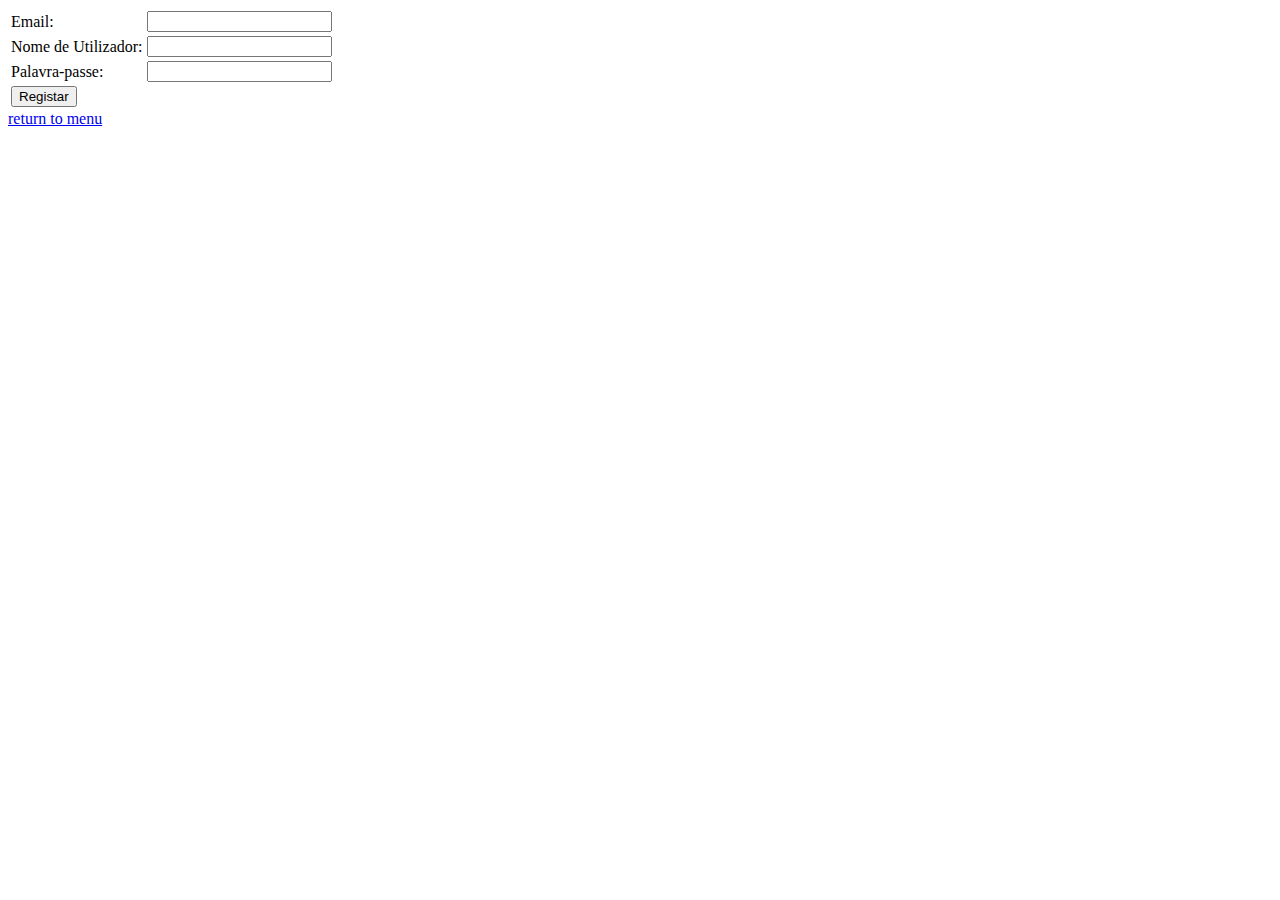
<file: register.html>
<!DOCTYPE html>
<html lang="en">
  <head>
    <meta charset="UTF-8" />
    <meta name="viewport" content="width=device-width, initial-scale=1.0" />
    <title>Register</title>
  </head>
  <body>
    <form id="register-form">
      <table>
        <tr>
          <td><label for="email">Email:</label></td>
          <td><input type="email" id="email" name="email" required /></td>
        </tr>
        <tr>
          <td><label for="username">Nome de Utilizador:</label></td>
          <td><input type="text" id="username" name="username" required /></td>
        </tr>
        <tr>
          <td><label for="password">Palavra-passe:</label></td>
          <td>
            <input type="password" id="password" name="password" required />
          </td>
        </tr>
        <tr>
          <td colspan="2">
            <button type="submit">Registar</button>
          </td>
        </tr>
      </table>
    </form>

    <a href="index.html">return to menu</a>

    <script src="/scripts/register.js"></script>
  </body>
</html>
</file>
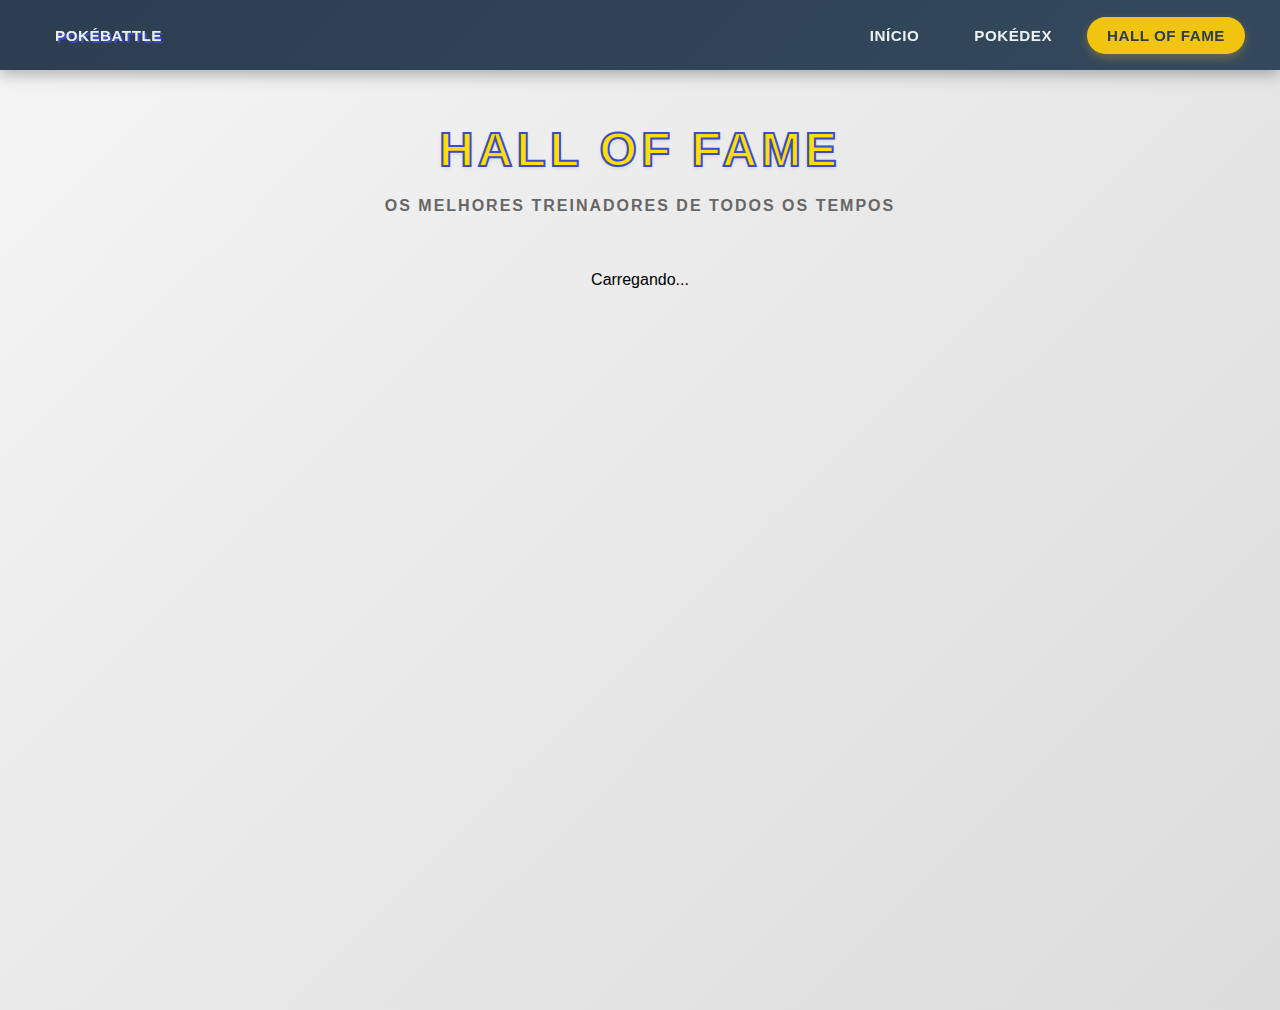
<file: html/hallOfFame.html>
<!DOCTYPE html>
<html lang="pt">

<head>
    <meta charset="UTF-8">
    <meta name="viewport" content="width=device-width, initial-scale=1.0">
    <title>Hall of Fame - PokéBattle</title>
    <link rel="stylesheet" href="/styles/styles.css">
    <link rel="stylesheet" href="/styles/index.css">
    <link rel="stylesheet" href="/styles/pokedex.css">
    <link rel="stylesheet" href="/styles/navbar.css">
</head>

<body class="hall-of-fame-body">

    <div class="pokedex-container">
        <header class="pokedex-header">
            <h1>Hall of Fame</h1>
            <p class="pokedex-subtitle">Os melhores treinadores de todos os tempos</p>
        </header>

        <div class="ranking-container-page">
            <ul id="ranking-list" class="ranking-list">Carregando...</ul>
        </div>

        <script src="/scripts/config.js"></script>
        <script src="/scripts/hallOfFame.js"></script>
        <script src="/scripts/navbar.js"></script>
</body>

</html>
</file>
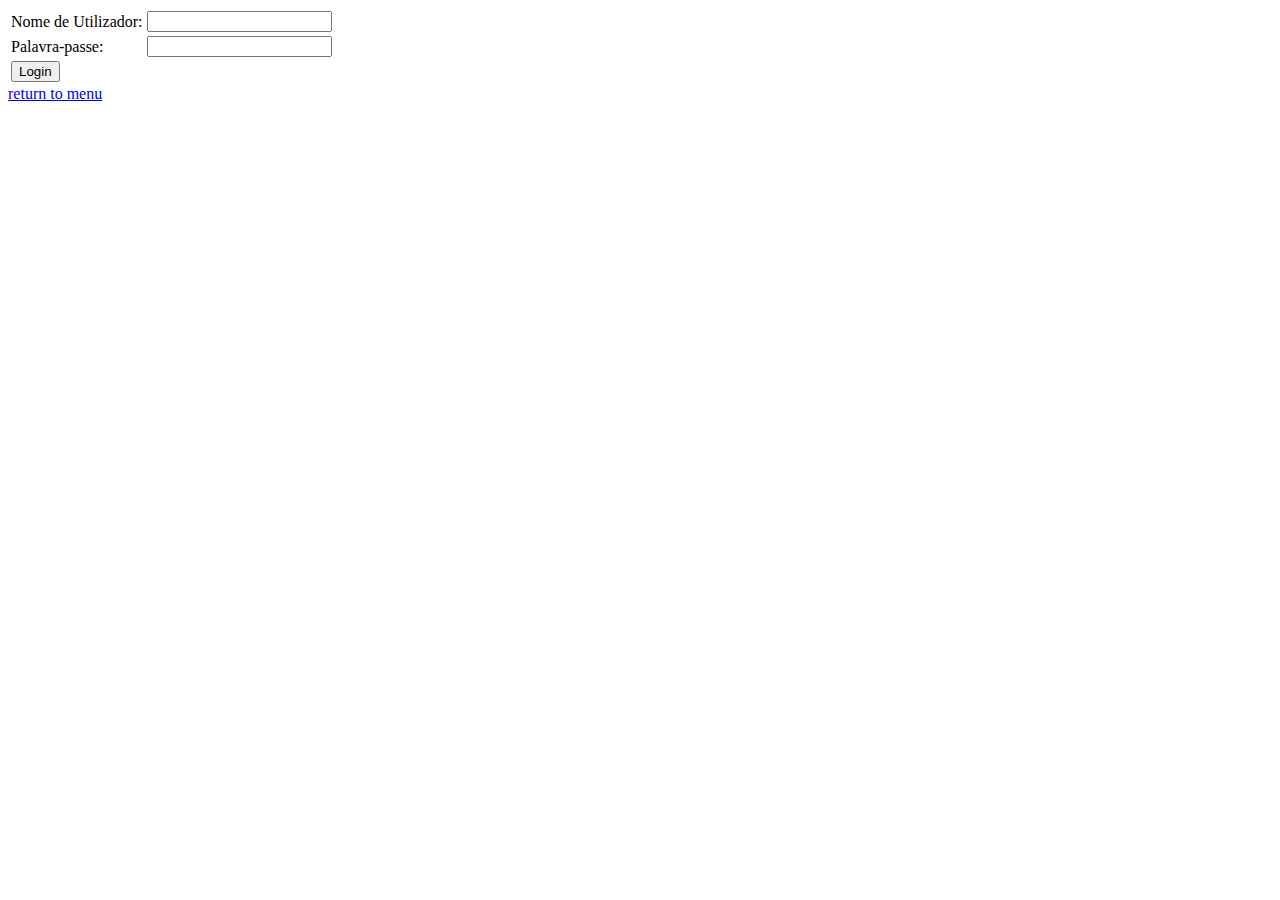
<file: html/login.html>
<!DOCTYPE html>
<html lang="en">
<head>
    <meta charset="UTF-8">
    <meta name="viewport" content="width=device-width, initial-scale=1.0">
    <title>Login</title>
</head>
<body>
    <form id="login-form">
      <table>
        <tr>
          <td><label for="username">Nome de Utilizador:</label></td>
          <td><input type="text" id="username" name="username" required /></td>
        </tr>
        <tr>
          <td><label for="password">Palavra-passe:</label></td>
          <td>
            <input type="password" id="password" name="password" required />
          </td>
        </tr>
        <tr>
          <td colspan="2">
            <button type="submit">Login</button>
          </td>
        </tr>
      </table>
    </form>

    <a href="/index.html">return to menu</a>

    <script src="/scripts/login.js"></script>
</body>
</html>
</file>
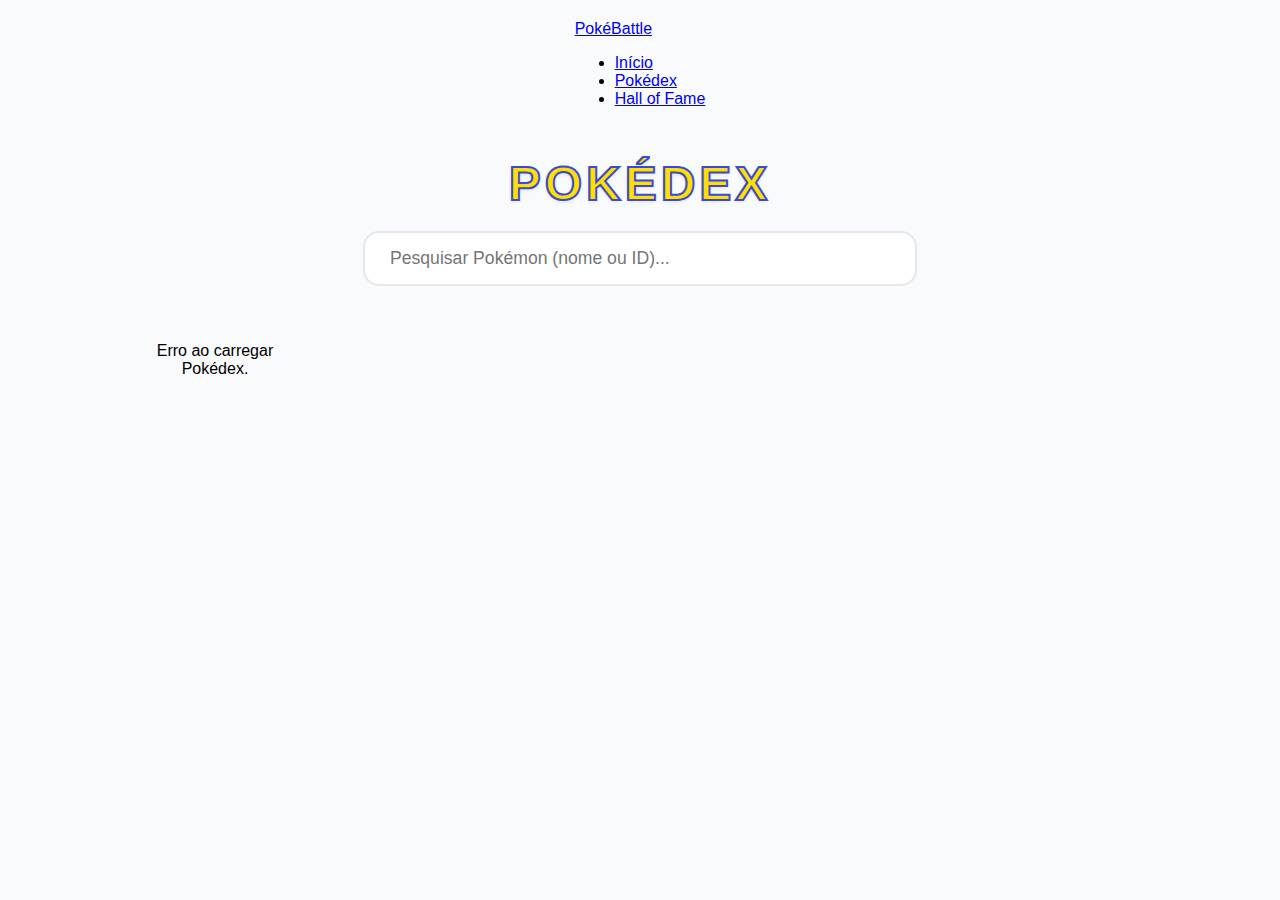
<file: html/pokedex.html>
<!DOCTYPE html>
<html lang="pt">
<head>
    <meta charset="UTF-8">
    <meta name="viewport" content="width=device-width, initial-scale=1.0">
    <title>Pokédex - PokéBattle</title>
    <link rel="stylesheet" href="/styles/styles.css">
    <link rel="stylesheet" href="/styles/pokedex.css">
</head>
<body>

    <div class="pokedex-container">
        <header class="pokedex-header">
            <h1>Pokédex</h1>
            <div class="search-box">
                <label for="pokedex-search" style="position:absolute; width:1px; height:1px; overflow:hidden; clip:rect(0,0,0,0);">Pesquisar Pokémon</label>
                <input type="text" id="pokedex-search" placeholder="Pesquisar Pokémon (nome ou ID)...">
            </div>
        </header>

        <div id="pokedex-grid" class="pokedex-grid">
            <p class="loading-text">A carregar a base de dados da Liga...</p>
        </div>

        <div id="pokedex-modal" class="pokedex-modal">
            <div class="modal-body">
                <button class="close-modal" aria-label="Fechar detalhes">&times;</button>
                <div id="pokemon-details"></div>
            </div>
        </div>
    </div>

    <script src="/scripts/config.js"></script>
    <script src="/scripts/pokedex.js"></script>
    <script src="/scripts/navbar.js"></script>
</body>
</html>
</file>
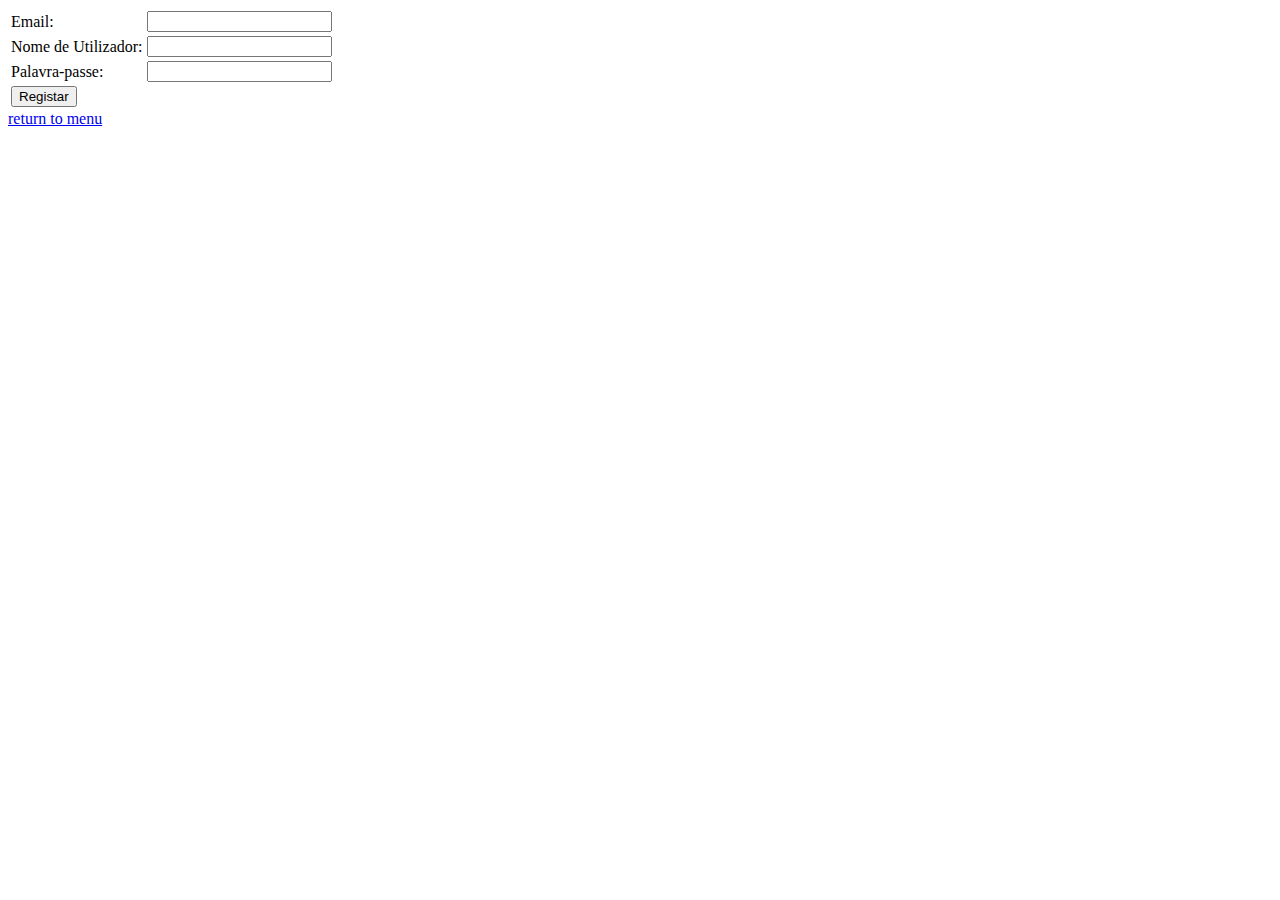
<file: html/register.html>
<!DOCTYPE html>
<html lang="en">

<head>
  <meta charset="UTF-8" />
  <meta name="viewport" content="width=device-width, initial-scale=1.0" />
  <title>Register</title>
</head>

<body>
  <form id="register-form">
    <table>
      <tr>
        <td><label for="email">Email:</label></td>
        <td><input type="email" id="email" name="email" required /></td>
      </tr>
      <tr>
        <td><label for="username">Nome de Utilizador:</label></td>
        <td><input type="text" id="username" name="username" required /></td>
      </tr>
      <tr>
        <td><label for="password">Palavra-passe:</label></td>
        <td>
          <input type="password" id="password" name="password" required />
        </td>
      </tr>
      <tr>
        <td colspan="2">
          <button type="submit">Registar</button>
        </td>
      </tr>
    </table>
  </form>

  <a href="/index.html">return to menu</a>

  <script src="/scripts/register.js"></script>
</body>

</html>
</file>
<file: styles/styles.css>
:root {
    --poke-red: #FF0000;
    --poke-red-dark: #CC0000;
    --poke-blue: #3B4CCA;
    --poke-blue-dark: #2a3b93;
    --poke-yellow: #FFDE00;
    --poke-yellow-dark: #B3A125;
    --slate-50: #f8fafc;
    --gray-200: #e5e7eb;
    --text-main: #1f2937;
}
#auth-modal {
    display: none !important;
}

#auth-modal.show {
    display: flex !important;
}
</file>
<file: styles/index.css>
body {
    margin: 0;
    padding: 0;
    font-family: 'Segoe UI', sans-serif;
    background: linear-gradient(135deg, #f5f5f5 0%, #dcdcdc 100%);
    min-height: 100vh;
    display: flex;
    flex-direction: column;
    justify-content: center;
    align-items: center;
    text-align: center;
}

h1 {
    font-size: 4.5rem;
    margin-bottom: 10px;
    color: #ffcb05;
    text-shadow: 3px 3px 0px #2a75bb, -1px -1px 0 #2a75bb, 1px -1px 0 #2a75bb, -1px 1px 0 #2a75bb, 1px 1px 0 #2a75bb;
    letter-spacing: 2px;
    text-transform: uppercase;
}

h2 {
    font-size: 1.6rem;
    color: #555;
    font-weight: normal;
    margin-bottom: 40px;
    max-width: 600px;
    line-height: 1.5;
}

a {
    text-decoration: none;
    margin: 0 10px;
    display: inline-block;
}

input[type="text"],
input[type="email"],
input[type="password"] {
    width: 100%;
    padding: 10px;
    border: 1px solid #ccc;
    border-radius: 4px;
    box-sizing: border-box;
}

@media (max-width: 700px) {

    h1 {
        font-size: 2rem;
        padding: 0 20px;
    }

    h2 {
        font-size: 1rem;
        padding: 0 20px;
    }
}

@media (max-width: 480px) {
    h1 {
        font-size: 1.5rem;
    }

    h2 {
        font-size: 0.9rem;
    }
}

.hall-of-fame-body {
    justify-content: flex-start;
    padding-top: 100px;
}

.pokedex-subtitle {
    font-weight: bold;
    color: #666;
    margin-bottom: 30px;
    text-transform: uppercase;
    letter-spacing: 2px;
}

.ranking-container-page {
    width: 95%;
    max-width: 600px;
    margin: 20px auto;
    padding: 10px
}

.ranking-list {
    list-style: none;
    padding: 0;
    background: transparent;
    box-shadow: none;
    border: none;
}

.ranking-item {
    display: flex;
    justify-content: space-between;
    align-items: center;
    padding: 16px 24px;
    margin-bottom: 12px;
    background: white;
    border-radius: 16px;
    box-shadow: 0 4px 6px -1px rgba(0, 0, 0, 0.05), 0 2px 4px -1px rgba(0, 0, 0, 0.03);
    border: 1px solid rgba(0,0,0,0.05);
    color: #1f2937;
    font-size: 1.3rem;
    font-weight: 600;
    transition: all 0.3s cubic-bezier(0.4, 0, 0.2, 1);
    position: relative;
}

.ranking-item:hover {
    transform: translateY(-4px) scale(1.01);
    box-shadow: 0 20px 25px -5px rgba(0, 0, 0, 0.1), 0 10px 10px -5px rgba(0, 0, 0, 0.04);
    color: var(--poke-blue);
    z-index: 10;
}
.ranking-item:last-child {
    margin-bottom: 0;
}

.rank-num {
    display: inline-flex;
    align-items: center;
    justify-content: center;
    width: 32px;
    height: 32px;
    background-color: #f1f5f9;
    color: #64748b;
    border-radius: 50%;
    font-size: 0.9rem;
    font-weight: 800;
    margin-right: 12px;
}

.rank-left {
    display: flex;
    align-items: center;
    gap: 16px;
}

.rank-score {
    color: #3b4cca;
    font-family: monospace;
    font-size: 1.4rem;
    font-weight: 800;
    background: #eff6ff;
    padding: 8px 16px;
    border-radius: 9999px;
    border: 1px solid #dbeafe;
}

.rank-gold {
    border-left: 6px solid #ffd700;
    background: linear-gradient(90deg, #fffbeb, #ffffff);
    border: 1px solid #fcd34d;
    font-size: 1.5rem;
}
.rank-gold .rank-score {
    color: #d97706;
    background: #fffbeb;
    border-color: #fcd34d;
}

.rank-silver {
    border-left: 6px solid #c0c0c0;
    background: linear-gradient(90deg, #f8fafc, #ffffff);
    border: 1px solid #e2e8f0;
}
.rank-silver .rank-score {
    color: #475569;
    background: #f8fafc;
    border-color: #e2e8f0;
}

.rank-bronze {
    border-left: 6px solid #cd7f32;
    background: linear-gradient(90deg, #fff7ed, #ffffff);
    border: 1px solid #fdba74;
}
.rank-bronze .rank-score {
    color: #ea580c;
    background: #fff7ed;
    border-color: #fdba74;
}

.rank-team {
    display: flex;
    align-items: center;
    margin-left: 15px;
}

.rank-team img {
    width: 44px;
    height: 44px;
    border-radius: 50%;
    background-color: #fff;
    border: 2px solid #fff;
    margin-left: -5px;
    object-fit: contain;
    box-shadow: 0 2px 5px rgba(0,0,0,0.1);
    transition: all 0.2s ease;
    position: relative;
}

.rank-team img:hover {
    transform: scale(1.2) translateY(-5px);
    z-index: 10;
    box-shadow: 0 5px 15px rgba(0,0,0,0.2);
    border-color: var(--poke-blue);
}

.rank-team img:first-child {
    margin-left: 0;
}
</file>
<file: styles/pokedex.css>
body {
    font-family: 'Segoe UI', sans-serif;
    background-color: var(--slate-50);
    margin: 0;
    padding: 20px;
    display: flex;
    flex-direction: column;
    align-items: center;
}

.pokedex-container {
    max-width: 1000px;
    width: 100%;
    text-align: center;
}

.pokedex-header h1 {
    color: var(--poke-yellow);
    font-size: 3rem;
    text-transform: uppercase;
    letter-spacing: 4px;
    margin-bottom: 20px;
    -webkit-text-stroke: 2px var(--poke-blue);
    text-shadow: 0 2px 4px rgba(0,0,0,0.1);
}

.search-box input {
    width: 100%;
    max-width: 500px;
    padding: 15px 25px;
    border-radius: 16px;
    border: 2px solid var(--gray-200);
    font-size: 1.1rem;
    outline: none;
    margin-bottom: 40px;
    transition: all 0.3s ease;
}

.search-box input:focus {
    border-color: var(--poke-blue);
    box-shadow: 0 0 0 3px rgba(59, 76, 202, 0.1);
}

.pokedex-grid {
    display: grid;
    grid-template-columns: repeat(auto-fill, minmax(150px, 1fr));
    gap: 20px;
    margin-bottom: 40px;
}

.poke-card {
    background: white;
    border-radius: 24px;
    padding: 20px;
    box-shadow: 0 4px 15px rgba(0,0,0,0.05);
    cursor: pointer;
    transition: all 0.3s ease;
    border: 2px solid transparent;
}

.poke-card:hover {
    transform: translateY(-10px);
    border-color: var(--poke-blue);
    box-shadow: 0 10px 25px rgba(59, 76, 202, 0.2);
}

.poke-card img {
    width: 100px;
    height: 100px;
}

.poke-card p {
    font-weight: bold;
    color: #333;
    text-transform: capitalize;
    margin-top: 10px;
}

.pokedex-modal {
    display: none;
    position: fixed;
    inset: 0;
    background: rgba(0,0,0,0.8);
    backdrop-filter: blur(5px);
    z-index: 100;
    align-items: center;
    justify-content: center;
    padding: 20px;
}

.modal-body {
    background: white;
    width: 100%;
    max-width: 600px;
    border-radius: 24px;
    padding: 40px;
    position: relative;
    animation: popIn 0.3s cubic-bezier(0.175, 0.885, 0.32, 1.275);
}

@keyframes popIn {
    from { transform: scale(0.8); opacity: 0; }
    to { transform: scale(1); opacity: 1; }
}

.close-modal {
    position: absolute;
    top: 20px;
    right: 20px;
    font-size: 2rem;
    border: none;
    background: none;
    cursor: pointer;
    color: #999;
}

.details-header {
    display: flex;
    align-items: center;
    gap: 20px;
    margin-bottom: 20px;
}

.details-header img {
    width: 150px;
    background: #f0f0f0;
    border-radius: 50%;
}

.description {
    font-style: italic;
    color: #666;
    line-height: 1.6;
    margin-bottom: 20px;
    background: #f9f9f9;
    padding: 15px;
    border-radius: 15px;
}

.stats-container {
    text-align: left;
}

.stat-row {
    margin-bottom: 10px;
}

.stat-label {
    font-weight: bold;
    font-size: 0.8rem;
    text-transform: uppercase;
    color: #555;
}

.stat-bar-bg {
    background: #eee;
    height: 10px;
    border-radius: 5px;
    overflow: hidden;
}

.stat-bar-fill {
    height: 100%;
    background: var(--poke-blue);
    transition: width 1s ease-out;
}

.back-btn {
    display: inline-block;
    padding: 15px 40px;
    background: var(--poke-red);
    color: white;
    text-decoration: none;
    border-radius: 16px;
    font-weight: bold;
    transition: all 0.1s;
    box-shadow: 0 4px 0 0 var(--poke-red-dark);
}

.back-btn:hover { 
    background: #ff3333;
    transform: translateY(2px);
    box-shadow: 0 2px 0 0 var(--poke-red-dark);
}
</file>
<file: styles/navbar.css>
.main-navbar {
    position: fixed;
    top: 0;
    left: 0;
    width: 100%;
    height: 70px;
    background: linear-gradient(135deg, #2c3e50 0%, #34495e 100%);
    box-shadow: 0 4px 15px rgba(0,0,0,0.3);
    z-index: 10000;
    font-family: 'Segoe UI', Tahoma, Geneva, Verdana, sans-serif;
    display: flex;
    justify-content: space-between;
    align-items: center;
    padding: 0 30px;
    box-sizing: border-box;
    backdrop-filter: blur(5px);
}

.nav-brand {
    font-size: 1.6rem;
    font-weight: 900;
    color: #f1c40f;
    text-decoration: none;
    text-transform: uppercase;
    letter-spacing: 2px;
    text-shadow: 2px 2px 0 #3b4cca;
    transition: transform 0.3s;
}

.nav-brand:hover {
    transform: scale(1.05);
}

.main-navbar ul {
    list-style: none;
    margin: 0;
    padding: 0;
    display: flex;
    align-items: center;
    gap: 5px;
    height: 100%;
}

.main-navbar li {
    margin: 0;
    height: 100%;
    display: flex;
    align-items: center;
}

.main-navbar a {
    display: flex;
    align-items: center;
    padding: 10px 20px;
    color: #ecf0f1;
    text-decoration: none;
    font-weight: 600;
    font-size: 0.95rem;
    text-transform: uppercase;
    letter-spacing: 0.5px;
    transition: all 0.3s ease;
    border-radius: 50px;
    margin: 0 5px;
}

.main-navbar a:focus-visible {
    outline: 3px solid #f1c40f;
    outline-offset: 2px;
}

.main-navbar a:hover {
    background-color: rgba(255, 255, 255, 0.1);
    color: #f1c40f;
    transform: translateY(-2px);
}

.main-navbar a.active {
    background-color: #f1c40f;
    color: #2c3e50;
    font-weight: 800;
    box-shadow: 0 4px 10px rgba(241, 196, 15, 0.3);
}

.nav-user-section {
    display: flex;
    align-items: center;
    gap: 15px;
    color: #ecf0f1;
    font-weight: bold;
    font-size: 0.9rem;
    background: rgba(0,0,0,0.2);
    padding: 8px 15px;
    border-radius: 50px;
    border: 1px solid rgba(255,255,255,0.1);
}

.nav-user-section button {
    background-color: #ff4757;
    color: white;
    border: none;
    padding: 6px 15px;
    border-radius: 20px;
    cursor: pointer;
    font-weight: bold;
    font-size: 0.8rem;
    transition: all 0.3s;
    box-shadow: 0 2px 5px rgba(0,0,0,0.2);
}

.nav-user-section button:focus-visible {
    outline: 3px solid white;
    outline-offset: 2px;
}

.nav-user-section button:hover {
    background-color: #ff6b81;
    transform: scale(1.05);
}

@media (max-width: 850px) {
    .main-navbar {
        flex-direction: column;
        height: auto;
        padding: 15px;
        gap: 15px;
    }
    
    .main-navbar ul {
        flex-wrap: wrap;
        justify-content: center;
    }

    .nav-user-section {
        width: 100%;
        justify-content: center;
        box-sizing: border-box;
    }
}

body {
    padding-top: 90px !important;
}
</file>
